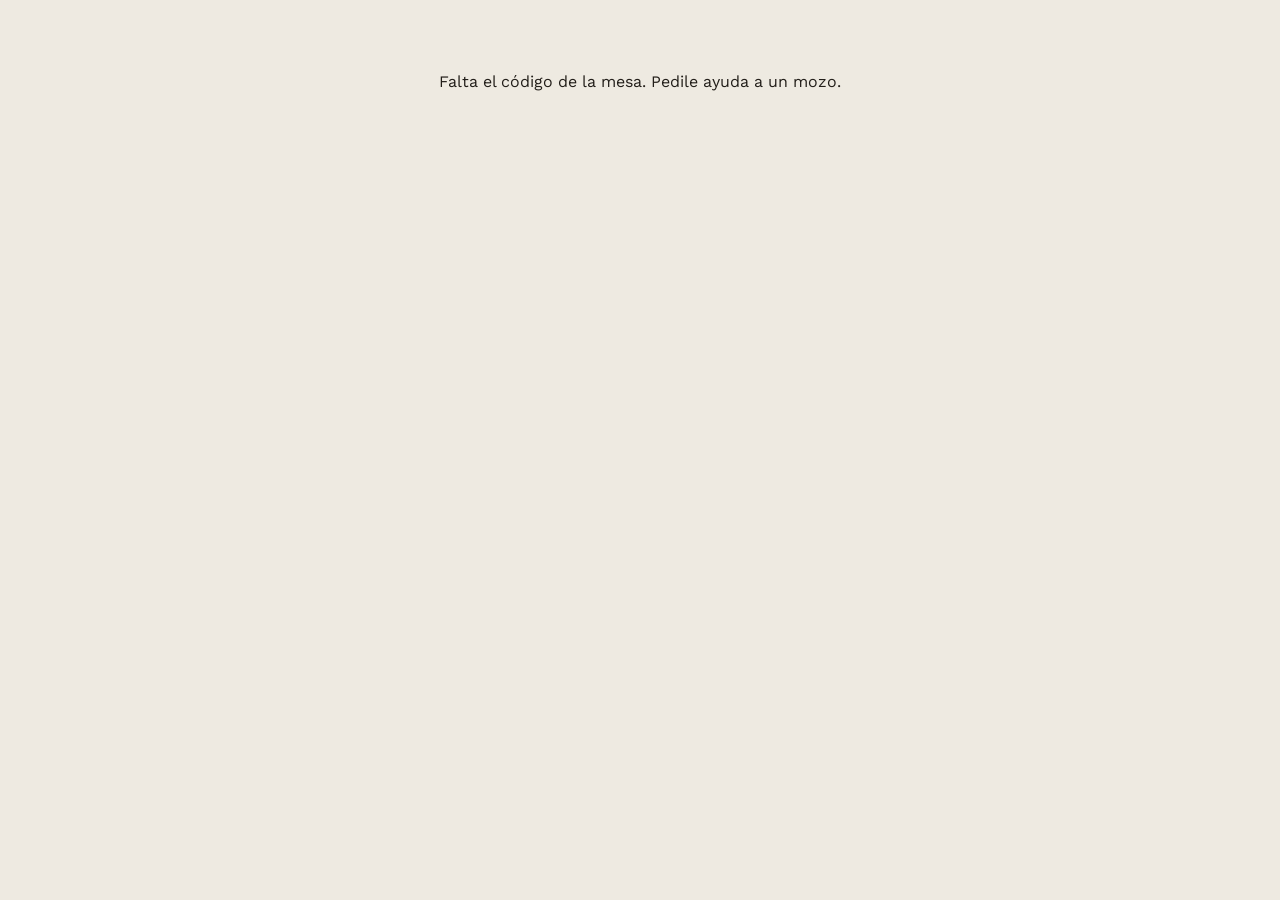
<file: carta.html>
<!doctype html>
<html lang="es">
<head>
  <meta charset="UTF-8" />
  <meta name="viewport" content="width=device-width, initial-scale=1" />
  <title>Carta — Buffet del club</title>
  <meta name="theme-color" content="#B54A26" />
  <link rel="preconnect" href="https://fonts.googleapis.com">
  <link rel="preconnect" href="https://fonts.gstatic.com" crossorigin>
  <link href="https://fonts.googleapis.com/css2?family=Zilla+Slab:wght@500;600;700&family=Work+Sans:wght@400;500;600&family=IBM+Plex+Mono:wght@400;500;600&display=swap" rel="stylesheet">
  <link rel="stylesheet" href="css/styles.css" />
  <style>
    .carta-shell{max-width:640px; margin:0 auto; padding:16px;}
    .item-carta{display:flex; align-items:center; gap:10px; padding:9px 0; border-bottom:1px solid var(--line);}
    .item-carta .nombre{flex:1;}
    .item-carta .precio{color:var(--ink-soft); font-size:.85rem;}
    .carrito-flotante{
      position:sticky; bottom:0; background:var(--paper); border-top:1px solid var(--line-strong);
      padding:12px 16px; margin:0 -16px; box-shadow:0 -2px 10px rgba(0,0,0,0.08);
    }
    .pantalla-exito{text-align:center; padding:40px 16px;}
    .pantalla-exito .numero{font-size:3rem; font-weight:700; font-family:'IBM Plex Mono', monospace; color:var(--olive); margin:10px 0;}
  </style>
</head>
<body>
  <div class="carta-shell" id="app">
    <p class="estado" style="text-align:center; padding:40px 0; color:var(--ink-soft);">Cargando la carta...</p>
  </div>

  <script type="module">
    import { SUPABASE_URL, SUPABASE_ANON_KEY } from "./js/config.js";

    const mesaId = new URLSearchParams(window.location.search).get("mesa");
    const app = document.getElementById("app");

    if (!mesaId) {
      app.innerHTML = `<p class="estado" style="text-align:center; padding:40px 0;">Falta el código de la mesa. Pedile ayuda a un mozo.</p>`;
      throw new Error("sin mesaId");
    }

    async function llamarFuncion(payload) {
      const resp = await fetch(`${SUPABASE_URL}/functions/v1/pedido-qr`, {
        method: "POST",
        headers: {
          "Content-Type": "application/json",
          apikey: SUPABASE_ANON_KEY,
          Authorization: "Bearer " + SUPABASE_ANON_KEY,
        },
        body: JSON.stringify(payload),
      });
      return resp.json();
    }

    let productos = [];
    let carrito = []; // { key, producto_id, nombre_producto, precio_unitario, cantidad }

    async function cargar() {
      const data = await llamarFuncion({ accion: "menu", mesaId });
      if (data.error) {
        app.innerHTML = `<p class="estado" style="text-align:center; padding:40px 0;">${escapeHtml(data.error)}</p>`;
        return;
      }
      productos = data.productos;
      render(data.mesaNumero, data.pedidoActual);
    }

    function render(mesaNumero, pedidoActual) {
      const categorias = [...new Set(productos.map((p) => p.categoria))];
      app.innerHTML = `
        <div style="text-align:center; padding:18px 0;">
          <h1 style="margin-bottom:2px;">🥩 Buffet del club</h1>
          <p class="lede" style="margin:0;">Mesa ${mesaNumero}</p>
        </div>

        ${pedidoActual ? `
          <div class="panel">
            <h2>Ya pedido en esta mesa</h2>
            <div class="table-wrap">
              <table>
                <thead><tr><th>Producto</th><th>Cant.</th><th>Subtotal</th></tr></thead>
                <tbody>
                  ${pedidoActual.items.map((it) => `<tr><td>${escapeHtml(it.nombre_producto)}</td><td>${it.cantidad}</td><td class="mono tabular">$${fmt(it.cantidad * it.precio_unitario)}</td></tr>`).join("")}
                </tbody>
              </table>
            </div>
            <p style="text-align:right; margin-top:8px;">Total pedido: <b class="mono tabular">$${fmt(pedidoActual.total)}</b></p>
          </div>
        ` : ""}

        <div class="panel">
          <h2>Carta</h2>
          <p class="lede">Elegí lo que querés pedir. Se manda directo a cocina.</p>
          ${categorias.map((cat) => `
            <p class="mono" style="font-size:.72rem; text-transform:uppercase; color:var(--ink-soft); margin:14px 0 6px;">${escapeHtml(cat)}</p>
            ${productos.filter((p) => p.categoria === cat).map((p) => `
              <div class="item-carta">
                <span class="nombre">${escapeHtml(p.nombre)}</span>
                <span class="precio mono tabular">$${fmt(p.precio)}</span>
                <button class="btn btn-sm" data-agregar="${p.id}" data-variante="unidad">+ Unidad</button>
                ${p.precio_docena ? `
                  <span class="precio mono tabular">doc. $${fmt(p.precio_docena)}</span>
                  <button class="btn btn-sm btn-olive" data-agregar="${p.id}" data-variante="docena">+ Docena</button>
                ` : ""}
              </div>
            `).join("")}
          `).join("")}
        </div>

        <div class="panel">
          <h2>Tu pedido nuevo</h2>
          <div class="table-wrap">
            <table>
              <thead><tr><th>Producto</th><th>Cant.</th><th></th><th>Subtotal</th></tr></thead>
              <tbody id="carrito-lista"><tr><td colspan="4" class="empty-state">Todavía no agregaste nada</td></tr></tbody>
            </table>
          </div>
          <div class="field" style="margin-top:12px;">
            <label for="cliente-nombre">Tu nombre (opcional, para identificar el pedido)</label>
            <input type="text" id="cliente-nombre" placeholder="Ej: Juan" />
          </div>
        </div>

        <div class="carrito-flotante">
          <p style="text-align:right; margin:0 0 8px;">Total: <b class="mono tabular" id="carrito-total">$0</b></p>
          <button class="btn btn-primary btn-block" id="btn-confirmar" disabled>Enviar pedido a cocina</button>
        </div>
      `;

      app.querySelectorAll("[data-agregar]").forEach((btn) => {
        btn.addEventListener("click", () => agregar(btn.getAttribute("data-agregar"), btn.getAttribute("data-variante")));
      });
      document.getElementById("btn-confirmar").addEventListener("click", confirmar);
      renderCarrito();
    }

    function agregar(productoId, variante) {
      const p = productos.find((x) => x.id === productoId);
      if (!p) return;
      const esDocena = variante === "docena";
      const key = productoId + "|" + variante;
      const existente = carrito.find((it) => it.key === key);
      if (existente) existente.cantidad += 1;
      else
        carrito.push({
          key,
          producto_id: p.id,
          variante,
          nombre_producto: esDocena ? `${p.nombre} (docena)` : p.nombre,
          precio_unitario: esDocena ? p.precio_docena : p.precio,
          cantidad: 1,
        });
      renderCarrito();
    }

    function cambiarCantidad(key, delta) {
      const it = carrito.find((x) => x.key === key);
      if (!it) return;
      it.cantidad += delta;
      if (it.cantidad <= 0) carrito = carrito.filter((x) => x.key !== key);
      renderCarrito();
    }

    function renderCarrito() {
      const tbody = document.getElementById("carrito-lista");
      if (!tbody) return;
      if (!carrito.length) {
        tbody.innerHTML = `<tr><td colspan="4" class="empty-state">Todavía no agregaste nada</td></tr>`;
      } else {
        tbody.innerHTML = carrito.map((it) => `
          <tr>
            <td>${escapeHtml(it.nombre_producto)}</td>
            <td class="mono tabular">${it.cantidad}</td>
            <td>
              <button class="btn btn-sm btn-ghost" data-menos="${it.key}">−</button>
              <button class="btn btn-sm btn-ghost" data-mas="${it.key}">+</button>
            </td>
            <td class="mono tabular">$${fmt(it.cantidad * it.precio_unitario)}</td>
          </tr>
        `).join("");
        tbody.querySelectorAll("[data-mas]").forEach((b) => b.addEventListener("click", () => cambiarCantidad(b.getAttribute("data-mas"), 1)));
        tbody.querySelectorAll("[data-menos]").forEach((b) => b.addEventListener("click", () => cambiarCantidad(b.getAttribute("data-menos"), -1)));
      }
      const total = carrito.reduce((acc, it) => acc + it.cantidad * it.precio_unitario, 0);
      document.getElementById("carrito-total").textContent = "$" + fmt(total);
      document.getElementById("btn-confirmar").disabled = carrito.length === 0;
    }

    async function confirmar() {
      const btn = document.getElementById("btn-confirmar");
      btn.disabled = true;
      btn.textContent = "Enviando...";
      const data = await llamarFuncion({
        accion: "crear",
        mesaId,
        clienteNombre: document.getElementById("cliente-nombre").value,
        items: carrito.map((it) => ({ producto_id: it.producto_id, variante: it.variante, cantidad: it.cantidad })),
      });
      if (data.error) {
        btn.disabled = false;
        btn.textContent = "Enviar pedido a cocina";
        alert(data.error);
        return;
      }
      app.innerHTML = `
        <div class="pantalla-exito">
          <p style="font-size:2.5rem;">✅</p>
          <p>¡Pedido enviado a cocina!</p>
          <div class="numero">#${data.numero}</div>
          <button class="btn btn-primary" id="btn-otra-vez">Pedir algo más</button>
        </div>
      `;
      document.getElementById("btn-otra-vez").addEventListener("click", () => window.location.reload());
    }

    function fmt(n) { return Number(n).toLocaleString("es-AR", { minimumFractionDigits: 0 }); }
    function escapeHtml(str) { const d = document.createElement("div"); d.textContent = str ?? ""; return d.innerHTML; }

    await cargar();
  </script>
</body>
</html>
</file>
<file: css/styles.css>
/* ============================================================================
   Sistema de diseño compartido — mismos colores y tipografías que el plan
   ============================================================================ */
:root{
  --bg:#EEEAE1;
  --paper:#FBF8F2;
  --ink:#221E19;
  --ink-soft:#5A5245;
  --line:#D8D0BF;
  --line-strong:#B9AE97;
  --ember:#B54A26;
  --ember-ink:#7C3117;
  --ember-rgb:181,74,38;
  --brass:#8C6A1E;
  --brass-bg:#F1E6C8;
  --olive:#556B2E;
  --olive-bg:#E7EBD9;
  --slate:#3E5266;
  --slate-bg:#DFE6EC;
  --danger:#A13327;
  --danger-bg:#F3DCD6;
  --radius:6px;
  --shadow:0 1px 2px rgba(34,30,25,0.08);
}
@media (prefers-color-scheme: dark){
  :root:not([data-theme="light"]){
    --bg:#181511; --paper:#211D18; --ink:#EFE8DA; --ink-soft:#B7AC98;
    --line:#39332A; --line-strong:#4C4436; --ember:#E2794C; --ember-ink:#F3B593; --ember-rgb:226,121,76;
    --brass:#D9B24E; --brass-bg:#332B14; --olive:#9AB06C; --olive-bg:#232B18;
    --slate:#8FB0CC; --slate-bg:#1B2732; --danger:#E27C6E; --danger-bg:#3A211D;
    --shadow:0 1px 2px rgba(0,0,0,0.5);
  }
}
:root[data-theme="dark"]{
  --bg:#181511; --paper:#211D18; --ink:#EFE8DA; --ink-soft:#B7AC98;
  --line:#39332A; --line-strong:#4C4436; --ember:#E2794C; --ember-ink:#F3B593;
  --brass:#D9B24E; --brass-bg:#332B14; --olive:#9AB06C; --olive-bg:#232B18;
  --slate:#8FB0CC; --slate-bg:#1B2732; --danger:#E27C6E; --danger-bg:#3A211D;
  --shadow:0 1px 2px rgba(0,0,0,0.5);
}

*{box-sizing:border-box;}
html,body{height:100%;}
body{
  margin:0;
  background:var(--bg);
  color:var(--ink);
  font-family:'Work Sans', system-ui, sans-serif;
  -webkit-font-smoothing:antialiased;
}
h1,h2,h3{font-family:'Zilla Slab', Georgia, serif; margin:0 0 4px; text-wrap:balance;}
.mono{font-family:'IBM Plex Mono', monospace;}
.tabular{font-variant-numeric:tabular-nums;}
a{color:var(--ember-ink);}

/* layout shell used on every page */
.app-shell{
  min-height:100%;
  display:flex;
  flex-direction:column;
}
.topbar{
  background:var(--paper);
  border-bottom:1px solid var(--line);
  padding:12px 20px;
  display:flex;
  align-items:center;
  gap:14px;
  flex-wrap:wrap;
}
.topbar .brand{font-family:'Zilla Slab',serif; font-weight:600; font-size:1.05rem;}
.topbar nav{display:flex; gap:6px; flex-wrap:wrap;}
.topbar nav a{
  font-size:0.85rem;
  text-decoration:none;
  color:var(--ink-soft);
  padding:6px 10px;
  border-radius:4px;
}
.topbar nav a.active, .topbar nav a:hover{background:var(--brass-bg); color:var(--ember-ink);}
.topbar .who{margin-left:auto; font-size:0.82rem; color:var(--ink-soft); display:flex; align-items:center; gap:10px;}
.topbar .who b{color:var(--ink);}
.topbar .logout{cursor:pointer; color:var(--ember-ink); background:none; border:none; font-size:0.82rem; text-decoration:underline; padding:0;}

main{
  flex:1;
  padding:20px;
  max-width:1080px;
  width:100%;
  margin-inline:auto;
}

.panel{
  background:var(--paper);
  border:1px solid var(--line);
  border-radius:var(--radius);
  padding:20px;
  box-shadow:var(--shadow);
}
.panel + .panel{margin-top:16px;}
.panel h2{font-size:1.15rem;}
.panel .lede{color:var(--ink-soft); font-size:0.9rem; margin:0 0 14px;}

/* buttons */
.btn{
  font-family:inherit;
  font-size:0.9rem;
  font-weight:600;
  padding:9px 16px;
  border-radius:5px;
  border:1px solid var(--line-strong);
  background:var(--paper);
  color:var(--ink);
  cursor:pointer;
  display:inline-flex;
  align-items:center;
  gap:6px;
}
.btn:hover{filter:brightness(0.97);}
.btn:disabled{opacity:0.5; cursor:not-allowed;}
.btn-primary{background:var(--ember); border-color:var(--ember); color:#FBF8F2;}
.btn-primary:hover{filter:brightness(1.05);}
.btn-olive{background:var(--olive); border-color:var(--olive); color:#FBF8F2;}
.btn-danger{background:var(--danger-bg); border-color:var(--danger); color:var(--danger);}
.btn-ghost{background:transparent; border-color:transparent; color:var(--ink-soft);}
.btn-sm{padding:5px 10px; font-size:0.8rem;}
.btn-block{width:100%; justify-content:center;}

/* insignias de canal (Rappi, PedidosYa, etc.), con el color propio de cada uno */
.canal-badge{
  display:inline-flex; align-items:center; justify-content:center;
  width:26px; height:26px; border-radius:50%; font-size:14px; flex:none;
  line-height:1;
}
.canal-badge.mostrador{background:var(--brass-bg);}
.canal-badge.telefono{background:var(--slate-bg);}
.canal-badge.whatsapp{background:#DCF5E3;}
.canal-badge.rappi{background:#FFE4DB;}
.canal-badge.pedidos_ya{background:#FBDCE1;}
.canal-badge.delivery_propio{background:var(--olive-bg);}
.canal-badge.mesa{background:var(--brass-bg);}

/* forms */
label{font-size:0.82rem; color:var(--ink-soft); display:block; margin-bottom:4px;}
input, select, textarea{
  font-family:inherit;
  font-size:0.95rem;
  padding:9px 11px;
  border-radius:5px;
  border:1px solid var(--line-strong);
  background:var(--bg);
  color:var(--ink);
  width:100%;
}
input:focus, select:focus, textarea:focus{outline:2px solid var(--ember); outline-offset:1px;}
.field{margin-bottom:14px;}
.field-row{display:flex; gap:10px;}
.field-row .field{flex:1;}

/* badges / states */
.badge{
  display:inline-flex;
  align-items:center;
  gap:4px;
  font-family:'IBM Plex Mono', monospace;
  font-size:0.68rem;
  text-transform:uppercase;
  letter-spacing:0.05em;
  padding:3px 8px;
  border-radius:3px;
  white-space:nowrap;
}
.badge-libre{background:var(--olive-bg); color:var(--olive);}
.badge-ocupada{background:var(--brass-bg); color:var(--brass);}
.badge-abierto{background:var(--slate-bg); color:var(--slate);}
.badge-en_preparacion{background:var(--brass-bg); color:var(--brass);}
.badge-listo{background:var(--olive-bg); color:var(--olive);}
.badge-entregado{background:var(--line); color:var(--ink-soft);}
.badge-cobrado{background:var(--olive-bg); color:var(--olive);}
.badge-anulado{background:var(--danger-bg); color:var(--danger);}

/* grids */
.grid{display:grid; gap:12px;}
.grid-mesas{grid-template-columns:repeat(auto-fill, minmax(110px,1fr));}
.grid-2{grid-template-columns:repeat(auto-fit, minmax(280px,1fr));}

/* mesa tile */
.mesa-tile{
  border:1px solid var(--line);
  border-radius:var(--radius);
  background:var(--bg);
  padding:14px 10px;
  text-align:center;
  cursor:pointer;
  display:flex;
  flex-direction:column;
  gap:8px;
  align-items:center;
  text-decoration:none;
  color:var(--ink);
}
.mesa-tile:hover{border-color:var(--ember);}
.mesa-tile .numero{font-family:'IBM Plex Mono',monospace; font-size:1.3rem; font-weight:600;}
.mesa-tile.ocupada{background:var(--brass-bg);}

/* tables */
table{width:100%; border-collapse:collapse;}
th,td{text-align:left; padding:9px 10px; border-bottom:1px solid var(--line); font-size:0.88rem; vertical-align:middle;}
thead th{font-family:'IBM Plex Mono',monospace; font-size:0.68rem; text-transform:uppercase; letter-spacing:0.05em; color:var(--ink-soft);}
.table-wrap{overflow-x:auto;}

.empty-state{color:var(--ink-soft); font-size:0.9rem; padding:24px 0; text-align:center;}

.toast{
  position:fixed; bottom:18px; left:50%; transform:translateX(-50%);
  background:var(--ink); color:var(--paper); padding:10px 18px;
  border-radius:6px; font-size:0.88rem; box-shadow:var(--shadow);
  z-index:50; max-width:90vw;
}
.toast.error{background:var(--danger);}

.offline-banner{
  background:var(--brass-bg); color:var(--brass);
  text-align:center; font-size:0.8rem; padding:6px;
  font-family:'IBM Plex Mono',monospace;
}
.offline-banner[hidden]{display:none;}

.login-wrap{
  max-width:380px; margin:8vh auto; padding:0 16px;
}
.login-card{
  background:var(--paper); border:1px solid var(--line); border-top:4px solid var(--ember);
  border-radius:var(--radius); padding:28px; box-shadow:var(--shadow);
}
.login-card h1{font-size:1.4rem; margin-bottom:6px;}
.login-card .sub{color:var(--ink-soft); font-size:0.88rem; margin-bottom:20px;}

.modal-backdrop{
  position:fixed; inset:0; background:rgba(20,17,13,0.45);
  display:flex; align-items:center; justify-content:center; padding:16px; z-index:40;
}
.modal-backdrop[hidden]{display:none;}
.modal{
  background:var(--paper); border-radius:var(--radius); border:1px solid var(--line);
  padding:22px; max-width:420px; width:100%; box-shadow:var(--shadow);
}
.modal h3{font-size:1.05rem; margin-bottom:12px;}
.modal-actions{display:flex; gap:8px; justify-content:flex-end; margin-top:16px;}

.tabs{display:flex; gap:4px; margin-bottom:18px; border-bottom:1px solid var(--line); flex-wrap:wrap;}
.tab-btn{
  background:none; border:none; padding:9px 14px; font-family:inherit;
  font-size:0.88rem; color:var(--ink-soft); cursor:pointer; border-bottom:2px solid transparent;
}
.tab-btn.active{color:var(--ember-ink); border-bottom-color:var(--ember); font-weight:600;}
.tab-panel[hidden]{display:none;}

.stat-row{display:grid; grid-template-columns:repeat(auto-fit,minmax(140px,1fr)); gap:12px; margin-bottom:18px;}
.stat-tile{background:var(--bg); border:1px solid var(--line); border-radius:var(--radius); padding:14px;}
.stat-tile .label{font-family:'IBM Plex Mono',monospace; font-size:0.68rem; text-transform:uppercase; color:var(--ink-soft);}
.stat-tile .value{font-family:'IBM Plex Mono',monospace; font-size:1.4rem; font-weight:600; margin-top:4px;}
.stat-tile.diff-pos .value{color:var(--olive);}
.stat-tile.diff-neg .value{color:var(--danger);}

@media (max-width:560px){
  .field-row{flex-direction:column;}
  main{padding:14px;}
}
</file>
